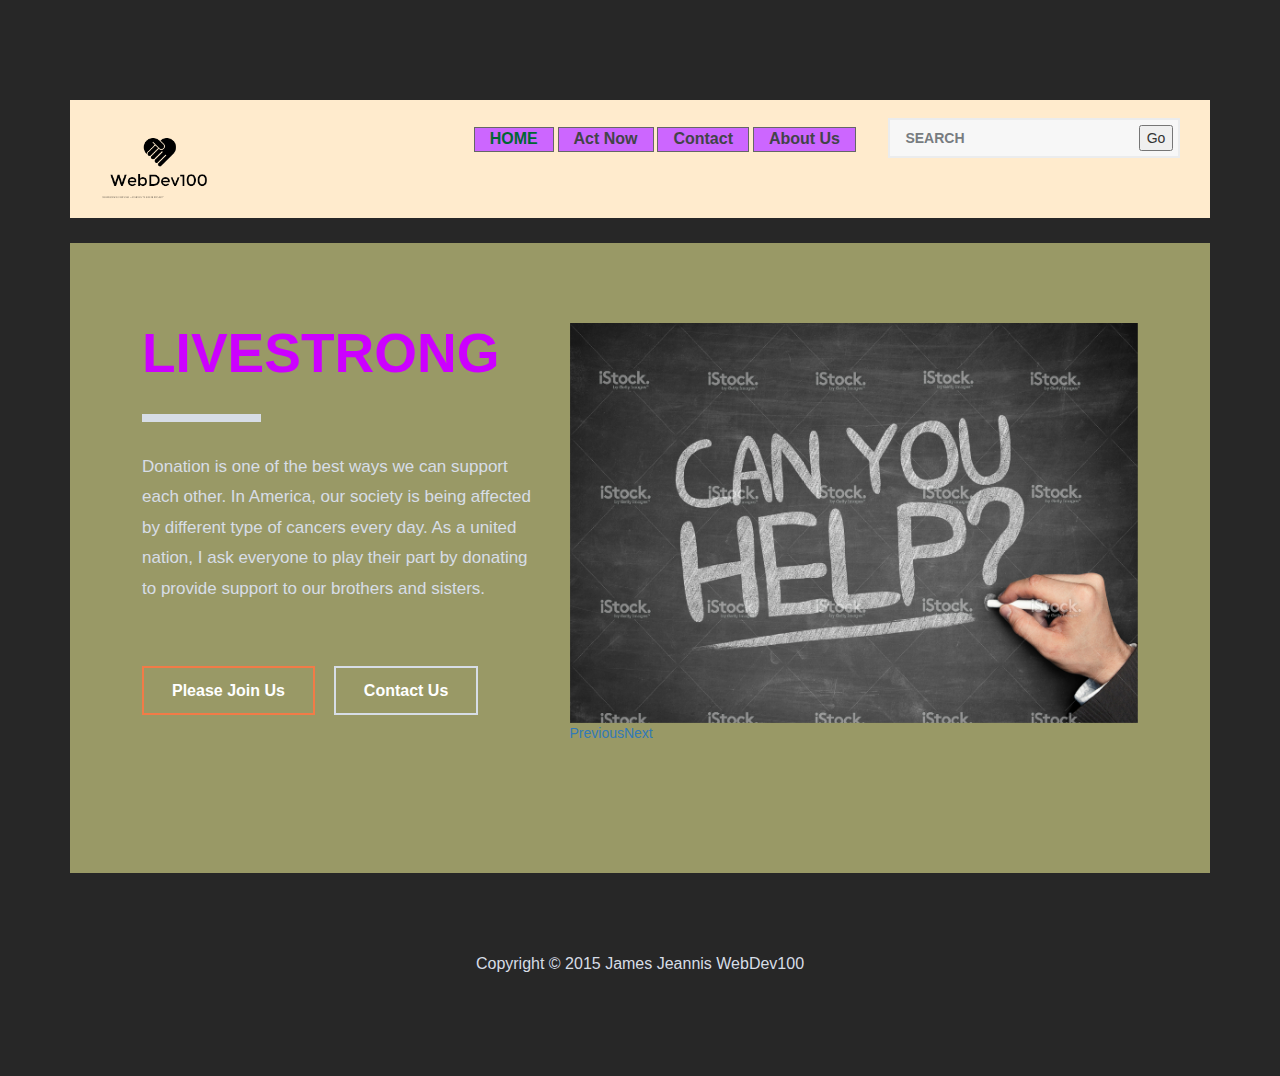
<file: index.html>
<!DOCTYPE html>
<html>
    <head>
        <title>Helping Hand</title>
        <link href='http://fonts.googleapis.com/css?family=Lato:100,300,400,700,900,100italic,300italic,400italic,700italic,900italic' rel='stylesheet' type='text/css'>
        <link rel="stylesheet" href="mystyle.css" type="text/css" />
        <link rel="stylesheet" type="text/css" href="responsiveslides.css">
        <link href="bootstrap.css" rel="stylesheet" type="text/css" media="all" />
        <script src="js/jquery.min.js"></script>
        <meta name="viewport" content="width=device-width, initial-scale=1.0">
        <script src="js/responsiveslides.js"></script>
    </head>
    <body>
    <!-- content -->
     <div class="content">
         <div class="container">
          <div class="header">
                  <div class="logo">
                     <a href="index.html"><img src="logo/WebDev100-logo.png" alt=""/></a>
                  </div>
             <div class="navigation">
                  <span class="menu"></span>
                        <ul class="nav1">
                            <li><a class="active" href="index.html">HOME</a></li>
                            <li><a href="donate.html">Act Now</a></li> 
                            <li><a href="contact.html">Contact</a></li>  
                            <li><a href="">About Us</a></li>
                        </ul>                                
             </div>
              <div class="search">
                <form>
                    <input type="search" value="SEARCH" onfocus="this.value = '';" onblur="if (this.value == '') {this.value = 'SEARCH';}" required="">
                    <input type="submit" value="Go">
                </form>
              </div>
            <div class="clearfix"></div>
          </div><!--Navigation header-->
    <div class="content-top">
         <div class="wrap">
                <div class="col-md-5 content-left">
                    <h1>LIVESTRONG</h1>
                    <div class="border"></div>
                    <p>Donation is one of the best ways we can support each other. In America, our society is being affected 
                    by different type of cancers every day. As a united nation, I ask everyone to play their part by donating to
                    provide support to our brothers and sisters.</p>
                    <a href="donate.html" class="hvr-rectangle-out button">Please Join Us</a>
                    <a href="contact.html"class="hvr-rectangle-in button more-mar">Contact Us</a>
                 </div>
            <div class="col-md-7 content-right">
                    <!-- responsiveslides -->
                        <script src="js/responsiveslides.min.js"></script>
                            <script> 
                                $(function () {                               
                                $("#slider3").responsiveSlides({
                                 auto: true,
                                 pager: false,
                                 nav: true,
                                 speed: 600,
                                 namespace: "callbacks",
                                 before: function () {
                                $('.events').append("<li>before event fired.</li>");
                                  },
                                 after: function () {
                                $('.events').append("<li>after event fired.</li>");
                                  }
                                 });
                                 });
                         </script>
                    <!-- responsiveslides -->
                <div  id="top" class="callbacks_container">
                    <ul class="rslides" id="slider3">
                        <li>
                          <div class="slider-image">
                                <img src="images/help1.jpg"/>
                          </div>
                        </li>
                        <li>
                          <div class="slider-image">
                                <img src="images/help2.jpg"/>
                          </div>
                        </li>
                        <li>
                          <div class="slider-image">
                                <img src="images/help3.jpg"/>
                          </div>
                        </li>
                        <li>
                          <div class="slider-image">
                                <img src="images/help4.jpg"/>
                          </div>
                        </li>
                        <li>
                          <div class="slider-image">
                                <img src="images/help5.jpg"/>
                          </div>
                        </li>
                    </ul>
                </div>                
              <div class="clearfix"></div> 
         </div>             
        <div class="clearfix"></div>  
        </div><!--content-Top-->
        </div>
        </div>                                   
         <div class="footer">
            <p>Copyright &copy; 2015 James Jeannis WebDev100</a></p>
        </div>
  </body>
</html>
</file>
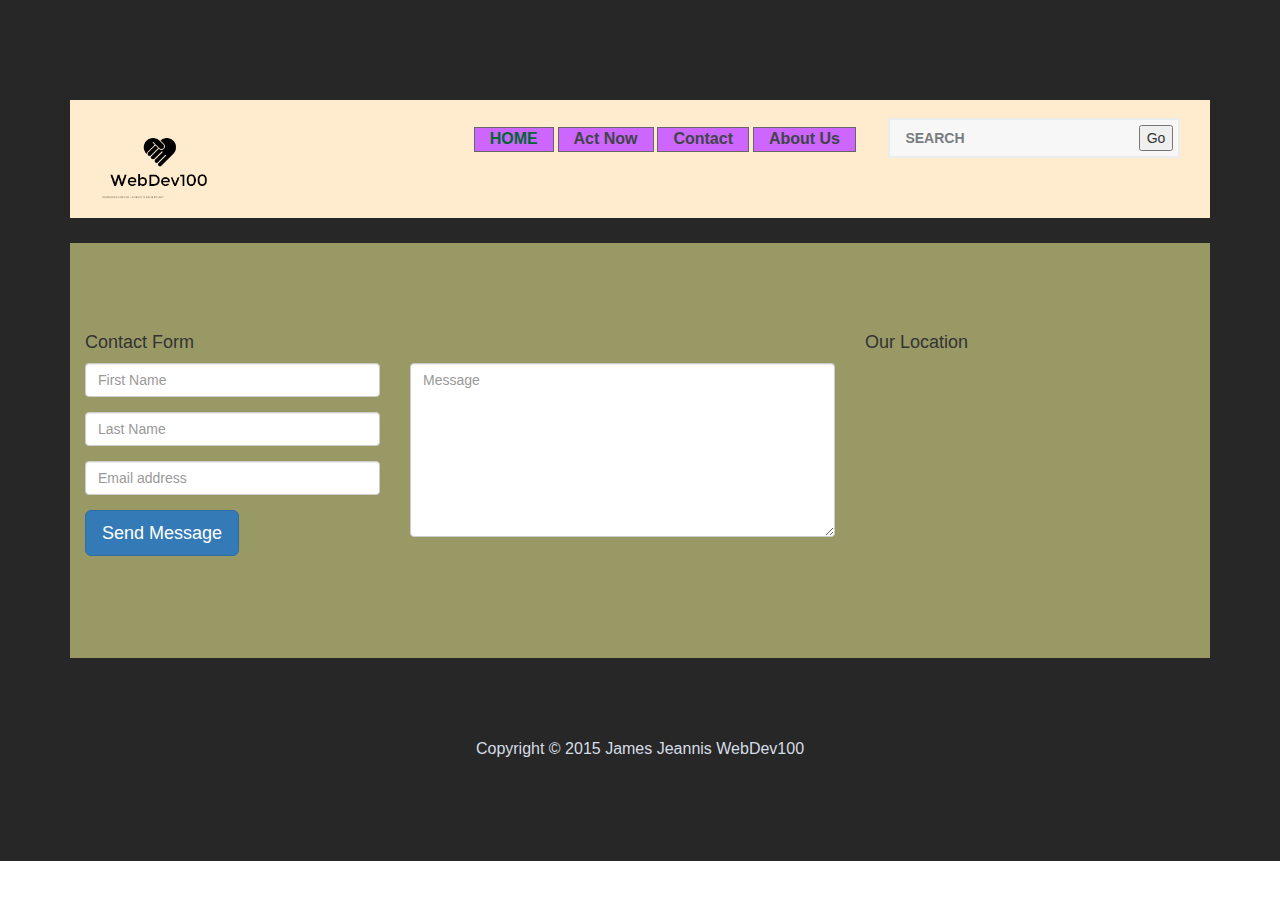
<file: contact.html>
<!DOCTYPE html>
<html>
    <head>
        <title>Helping Hand</title>
        <link href='http://fonts.googleapis.com/css?family=Lato:100,300,400,700,900,100italic,300italic,400italic,700italic,900italic' rel='stylesheet' type='text/css'>
        <link rel="stylesheet" href="mystyle.css" type="text/css" />
        <link href="bootstrap.css" rel="stylesheet" type="text/css" media="all" />
        <script type="text/javascript" src="js/jquery.min.js"></script>
        <meta name="viewport" content="width=device-width, initial-scale=1.0">
    </head>
    <body>
    <!-- content -->
<div class="content">
    <div class="container">
        <div class="header">
            <div class="logo">
                <a href="index.html"><img src="logo/WebDev100-logo.png" alt=""/></a>
            </div>
            <div class="navigation">
                <span class="menu"></span>
                                <ul class="nav1">
                                    <li><a class="active" href="index.html">HOME</a></li>
                                    <li><a href="donate.html">Act Now</a></li> 
                                    <li><a href="contact.html">Contact</a></li>  
                                    <li><a href="">About Us</a></li>
                                </ul>                                
            </div>
            <div class="search">
                <form>
                    <input type="search" value="SEARCH" onfocus="this.value = '';" onblur="if (this.value == '') {this.value = 'SEARCH';}" required="">
                    <input type="submit" value="Go">
                </form>
            </div>
            <div class="clearfix"></div>
            </div>
            <div class="content-top">
             <section id="contact-page" class="container">
            <div class="row">
            <div class="col-sm-8">
                <h4>Contact Form</h4>                
                <form id="main-contact-form" class="contact-form" name="contact-form" method="post" action="sendemail.php" role="form">
                    <div class="row">
                        <div class="col-sm-5">
                            <div class="form-group">
                                <input type="text" class="form-control" required="required" placeholder="First Name">
                            </div>
                            <div class="form-group">
                                <input type="text" class="form-control" required="required" placeholder="Last Name">
                            </div>
                            <div class="form-group">
                                <input type="text" class="form-control" required="required" placeholder="Email address">
                            </div>
                            <div class="form-group">
                                <button type="submit" class="btn btn-primary btn-lg">Send Message</button>
                            </div>
                        </div>
                        <div class="col-sm-7">
                            <textarea name="message" id="message" required="required" class="form-control" rows="8" placeholder="Message"></textarea>
                        </div>
                    </div>
                </form>
            </div><!--/.col-sm-8-->
            <div class="col-sm-4">
                <h4>Our Location</h4>
               <iframe src="https://www.google.com/maps/embed?pb=!1m18!1m12!1m3!1d3024.45714094067!2d-74.00666000000002!3d40.707952000000006!2m3!1f0!2f0!3f0!3m2!1i1024!2i768!4f13.1!3m3!1m2!1s0x89c25a17e1acd123%3A0x94e0de1eea25cda7!2sNew+York+Code+%2B+Design+Academy!5e0!3m2!1sen!2sus!4v1434298993260" width="95%" height="210" frameborder="0" scrolling="no" marginheight="0" marginwidth="0" ></iframe>
            </div><!--/.col-sm-4-->
        </div>
    </section><!--/#contact-page-->
     <div class="clearfix"></div>
     </div>
    <div class="footer">
            <p>Copyright &copy; 2015 James Jeannis WebDev100</a></p>
        </div>
            </div>
            </div>
     </body>
 </html>
</file>
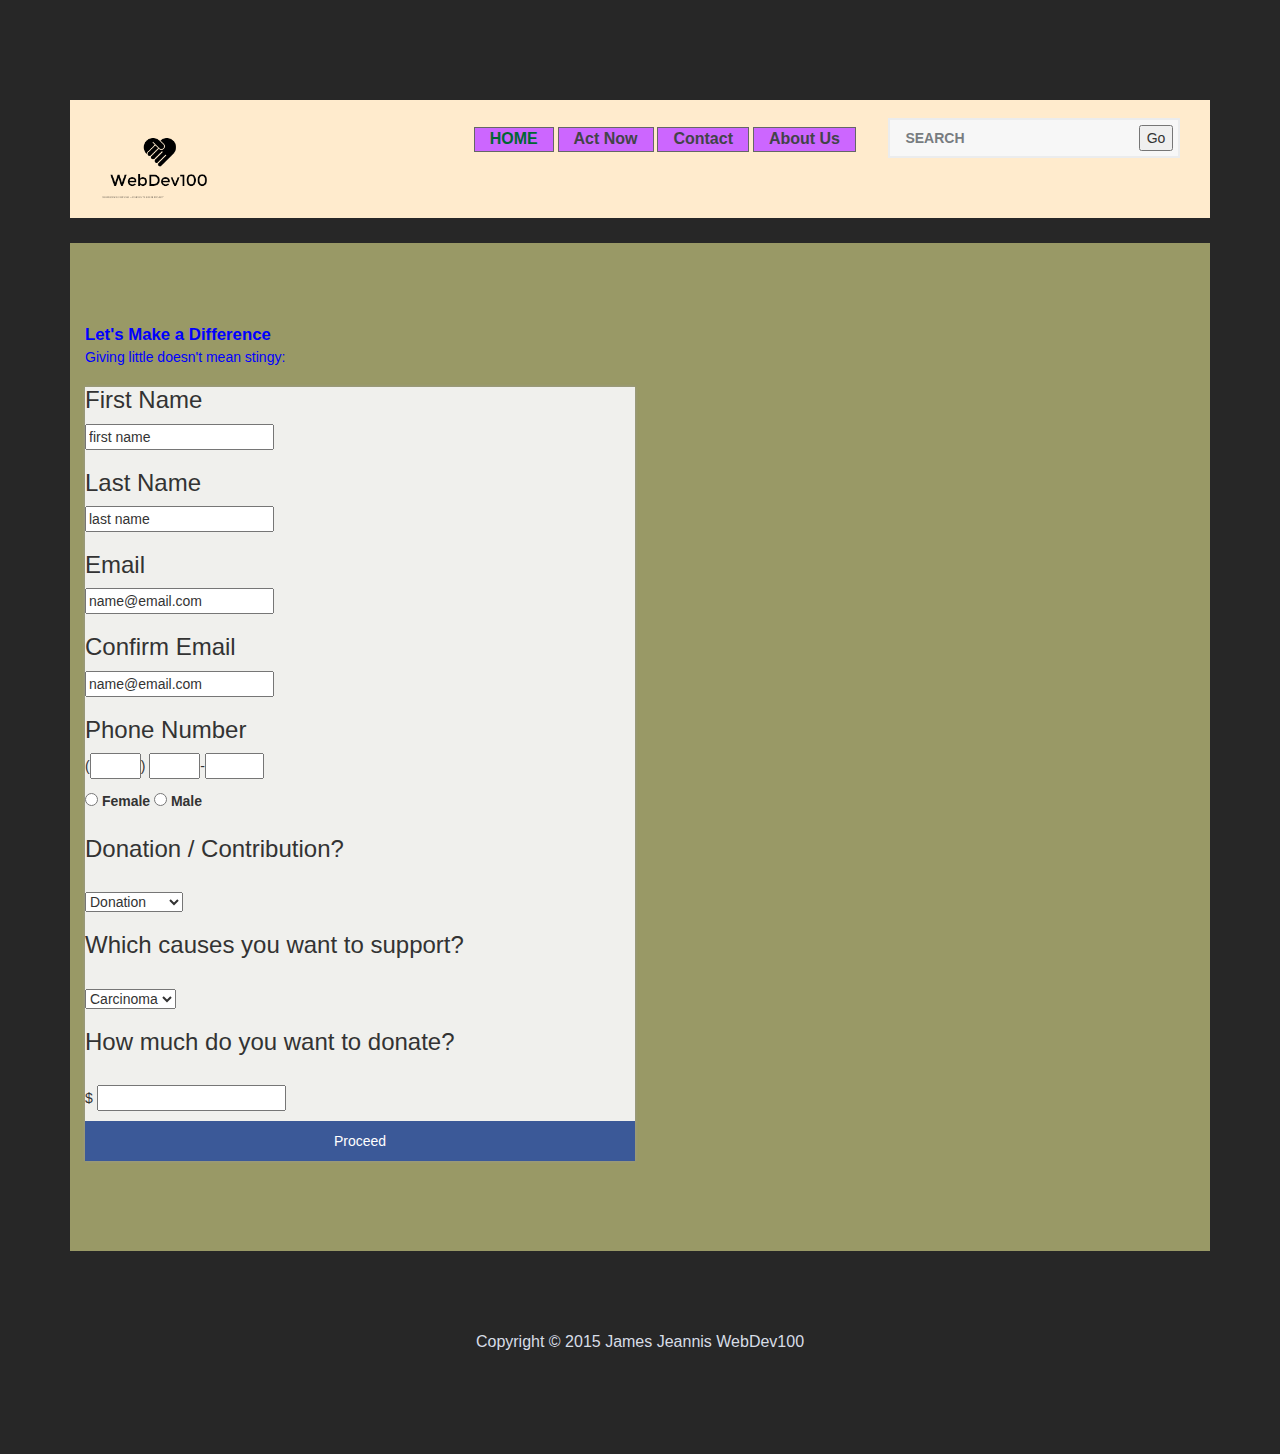
<file: donate.html>
<!DOCTYPE html>
<html>
    <head>
        <title>Helping Hand</title>
        <link href='http://fonts.googleapis.com/css?family=Lato:100,300,400,700,900,100italic,300italic,400italic,700italic,900italic' rel='stylesheet' type='text/css'>
        <link rel="stylesheet" href="mystyle.css" type="text/css" />
        <link href="bootstrap.css" rel="stylesheet" type="text/css" media="all" />
        <script type="text/javascript" src="js/jquery.min.js"></script>
        <meta name="viewport" content="width=device-width, initial-scale=1.0">
    </head>
    <body>
    <!-- content -->
<div class="content">
    <div class="container">
        <div class="header">
            <div class="logo">
                <a href="index.html"><img src="logo/WebDev100-logo.png" alt=""/></a>
            </div>
            <div class="navigation">
                <span class="menu"></span>
                        <ul class="nav1">
                            <li><a class="active" href="index.html">HOME</a></li>
                            <li><a href="donate.html">Act Now</a></li> 
                            <li><a href="contact.html">Contact</a></li>  
                            <li><a href="">About Us</a></li>                         
                        </ul>                                
            </div>
            <div class="search">
                  <form>
                    <input type="search" value="SEARCH" onfocus="this.value = '';" onblur="if (this.value == '') {this.value = 'SEARCH';}" required="">
                    <input type="submit" value="Go">
                 </form>
            </div>
            <div class="clearfix"></div>
        </div>
        <div class="content-top">
            <div class="col-md-5 con-btm-left">                
                    <div class="reg-header">
                        <p><big><b>Let's Make a Difference</b></big><br />
                                        Giving little doesn't mean stingy:</p>                                             
                    </div>
                    <div class="donate-grids">
                            <div class="donate-right">
                            <div class="user-form">
                                 <FORM action="" method="post">
                                    <h3>First Name</h3>
                                        <input type="text" value="first name" onfocus="this.value = '';" onblur="if (this.value == '') {this.value = 'first name';}" required="">
                                        <h3>Last Name</h3>
                                        <input type="text" value="last name" onfocus="this.value = '';" onblur="if (this.value == '') {this.value = 'first name';}" required="">
                                        <h3>Email</h3>
                                        <input type="text" value="name@email.com" onfocus="this.value = '';" onblur="if (this.value == '') {this.value = 'name@email.com';}" required="">
                                        <h3>Confirm Email</h3>
                                        <input type="text" value="name@email.com" onfocus="this.value = '';" onblur="if (this.value == '') {this.value = 'name@email.com';}" required="">
                                        <h3>Phone Number</h3>
                                        (<input type=tel size=3>) <input type=tel size=3>-<input type=tel size=4>
                                    <div id="radio_button">
                                        <input type="radio" name="radiobutton" value="Female">
                                        <label >Female</label>                                        
                                        <input type="radio" name="radiobutton" value="Male">
                                        <label >Male</label>
                                    </div>
                                    <div class="wrap-donate">                                                     
                                      <input type="hidden" name="cmd" value="_xclick">                                      
                                      <h3>Donation / Contribution? </h3><br />
                                      <select name="item_name">
                                      <option value="Donation">Donation</option>
                                      <option value="Contribution">Contribution</option>
                                      </select> 
                                      <h3>Which causes you want to support?</h3><br />   
                                      <select name="item_number">
                                      <option value="Carcinoma">Carcinoma</option>
                                      <option value="Sarcoma">Sarcoma</option>
                                      <option value="Lymphoma ">Lymphoma</option>
                                      </select> 
                                      <h3>How much do you want to donate?</h3><br />
                                      $ <input type="text" name="amount"> 
                                      <input type="hidden" name="no_shipping" value="0">
                                     </div>
                                 <div>
                                  <p id="sign_user" onClick="Submit()">Proceed</p>
                                 </div>
                               </form>
                            </div>
                        </div>                                                                  
                        </div>
                        </div>
        <div class="clearfix"></div>
        </div> 
        </div>       
        <div class="footer">
            <p>Copyright &copy; 2015 James Jeannis WebDev100</a></p>
        </div>        
    </body>
</html>
</file>
<file: mystyle.css>
/*--content--*/
.content{
background:#272727;
padding:100px 0;
}
.header{
background:#ffebcd;
padding: 18px 30px;
}
.logo{
float:left;
width:11%;
margin-top: 10px;
}
.logo img{
width:100%;
}
.navigation {
  float: left;
  width: 59%;
  text-align: right;
  margin-top: 9px;
}

.navigation ul{
  padding:0;
  margin:0;
  }
.navigation ul li{
  display:inline-block;
  background-color: #CC66FF;
  border: 1px solid #666;
  }
.navigation ul li a {
  font-size: 16px;
  color:#424448;  
  margin:0 15px;
  font-weight:bold;
  text-decoration: none;
transition:0.5s all;
  -webkit-transition:0.5s all;
  -moz-transition:0.5s all;
  -o-transition:0.5s all;
  -ms-transition:0.5s all;
  }
.navigation ul li a:hover,.navigation ul li a.active {
color:#006633;
}
.search{
  float: left;
  width: 27%;
  border: 2px solid #ebeced;
  background: #f7f7f7;
  margin-left: 3%;
}
.search input[type="search"] {
  font-weight: bold;
  border: none;
  width: 85%;
  outline: none;
  padding: 8px 0 8px 15px;
  font-size: 14px;
  background: #f7f7f7;
  color: #777c80;
}
/*--//content--*/
/*--content-top--*/
#slider3 {
  box-shadow: none;
  -moz-box-shadow: none;
  -webkit-box-shadow: none;
  margin: 0 auto;
  }
  .rslides {
  margin: 0 auto 40px;
  }
  .callbacks_container {
  margin-bottom: 50px;
  position: relative;
  float: left;
  width: 100%;
  }
.wrap{
margin:0 auto;
width:90%;
}
.content-top{
background:#999966;
margin-top:25px;
padding:80px 0;
}
.content-left h1{
margin:0;
font-size:55px;
color:#cc00ff;
font-weight:bold;
}
.border{
width:30%;
height:8px;
margin: 30px 0;
background:#d7dde6;
}
#top ul li{
     display: block;
     list-style-type: none;
}
.content-left p{
margin: 0 0 75px 0;
font-size:17px;
color:#d7dde6;
line-height:1.8em;
}

.content-left a{
color:#ffffff;
font-size:16px;
font-weight:bold;
padding: 14px 28px;
text-decoration:none;
border:2px solid #f27b47;
}
.more-mar{
margin-left:15px;
}
.content-left a:hover{
color:#f27b47;
}
.content-left a.more-mar{
border:2px solid #d7dde6;
}
.content-left a.more-mar:hover{
border:2px solid #f27b47;
color:#fff;
}
/*--//content-top--*/
/*--footer--*/
.footer p{
color:#d7dde6;
font-size:16px;
margin:0px 0;
text-align:center;
}
.footer p a{
color:#f27b47;
text-decoration:none;
}
.footer p a:hover{
color:#d7dde6;
}
.footer {
margin-top:80px;
}
/*--//footer--*/

/*Donate*/

.donate-grids {
 width:550px;
 background-color:rgba(250,250,252,.9);
 margin:auto;
 margin-top:10px;
 margin-bottom:10px;
 box-shadow:0 0 3px #999;
 }
.donate-right.wrap-donate{
 padding:20px;
 }
#radio_button{
 padding:10px 0 0 0;
 }
 #sign_user{
 font-size:14px;
 color:#FFF;
 text-align:center;
 background-color:#3B5998;
 padding:10px;
 margin-top:10px;
 cursor: pointer;
 } 
.donate-content{
 box-shadow:0 0 3px #999;
 width: 320px;
    padding: 10px;
    border: 5px solid gray;
    margin: 0;
 }
 .reg-header{
     color: blue; 
 }
 /*--//Donate*/
</file>
<file: responsiveslides.css>
/*! http://responsiveslides.com v1.54 by @viljamis */

.rslides {
  position: relative;
  list-style: none;
  overflow: hidden;
  width: 100%;
  padding: 0;
  margin: 0;
  }

.rslides li {
  -webkit-backface-visibility: hidden;
  position: absolute;
  display: none;
  width: 100%;
  left: 0;
  top: 0;
  }

.rslides li:first-child {
  position: relative;
  display: block;
  float: left;
  }

.rslides img {
  display: block;
  height: 400px;
  float: left;
  width: 100%;
  border: 0;
  }
</file>
